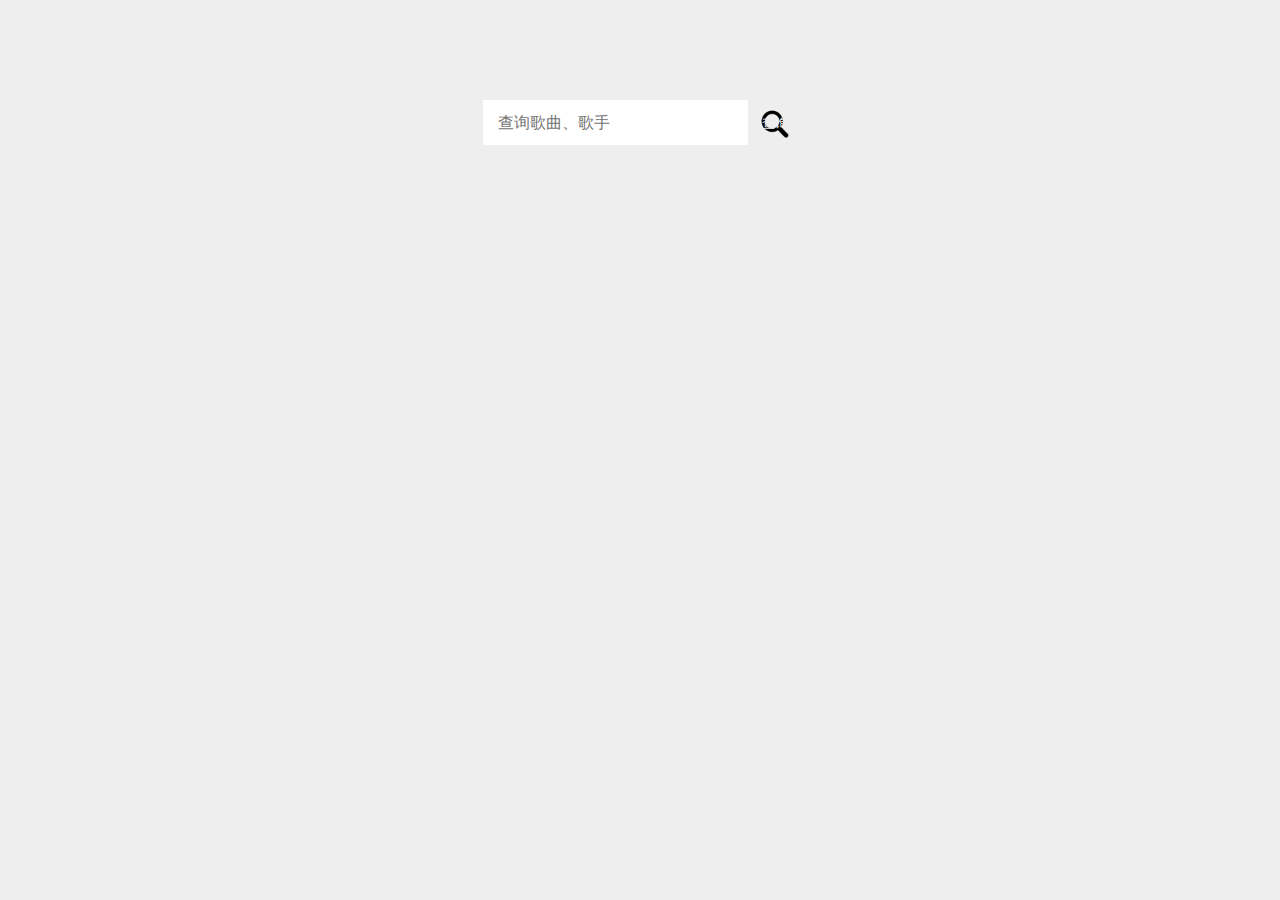
<file: api1/music/qqmusic.html>
<!DOCTYPE html>
<html>
<head>
	<meta charset="utf-8">
	<title>QQ音乐查询接口api调取</title>
	<style type="text/css">
	*{margin:0;padding:0;}
	body{
		background: #eee;
	}
	.form{
		text-align: center;
		margin-top:100px;
	}
	.form input{
		width:250px;
		height:45px;
		border: 0;
		outline: 0;
		padding-left:15px;
		font-size: 16px;
	}
	#send{
		width:45px;
		height:45px;
		border:0;
		background:url(images/search.png) no-repeat;
		background-size:30px 30px;
		background-position: center center;
		color:#eee;
		outline: 0;
		cursor: pointer;
	}
	</style>
</head>
<body>
	<div class="form">
		<input placeholder="查询歌曲、歌手">
		<button id="send">查询</button>
	</div>
	
	<script type="text/javascript" src="../lib/jquery-3.2.1.js"></script>
	<script type="text/javascript">
	$(function(){
		$("#send").click(function(){
			var keywords = $(".form input").val();
			if(!keywords){
				return;
			}
			var searchApi = "https://c.y.qq.com/soso/fcgi-bin/search_for_qq_cp?g_tk=1928093487&inCharset=utf-8&outCharset=utf-8&notice=0&format=jsonp&p=1&perpage=20&n=20&catZhida=1&zhidaqu=1&t=0&flag=1&ie=utf-8&sem=1&aggr=0&remoteplace=txt.mqq.all&uin=0&needNewCode=1&platform=h5&w=" + keywords; 

			$.ajax({
				url:searchApi,
				type:'get',
				dataType:'jsonp',
				jsonp:'jsonpCallback',
				jsonpCallback:'__jp1',
				success:function(data){
					console.log(data);
				}
			});
		});
	});
	</script>
</body>
</html>
</file>
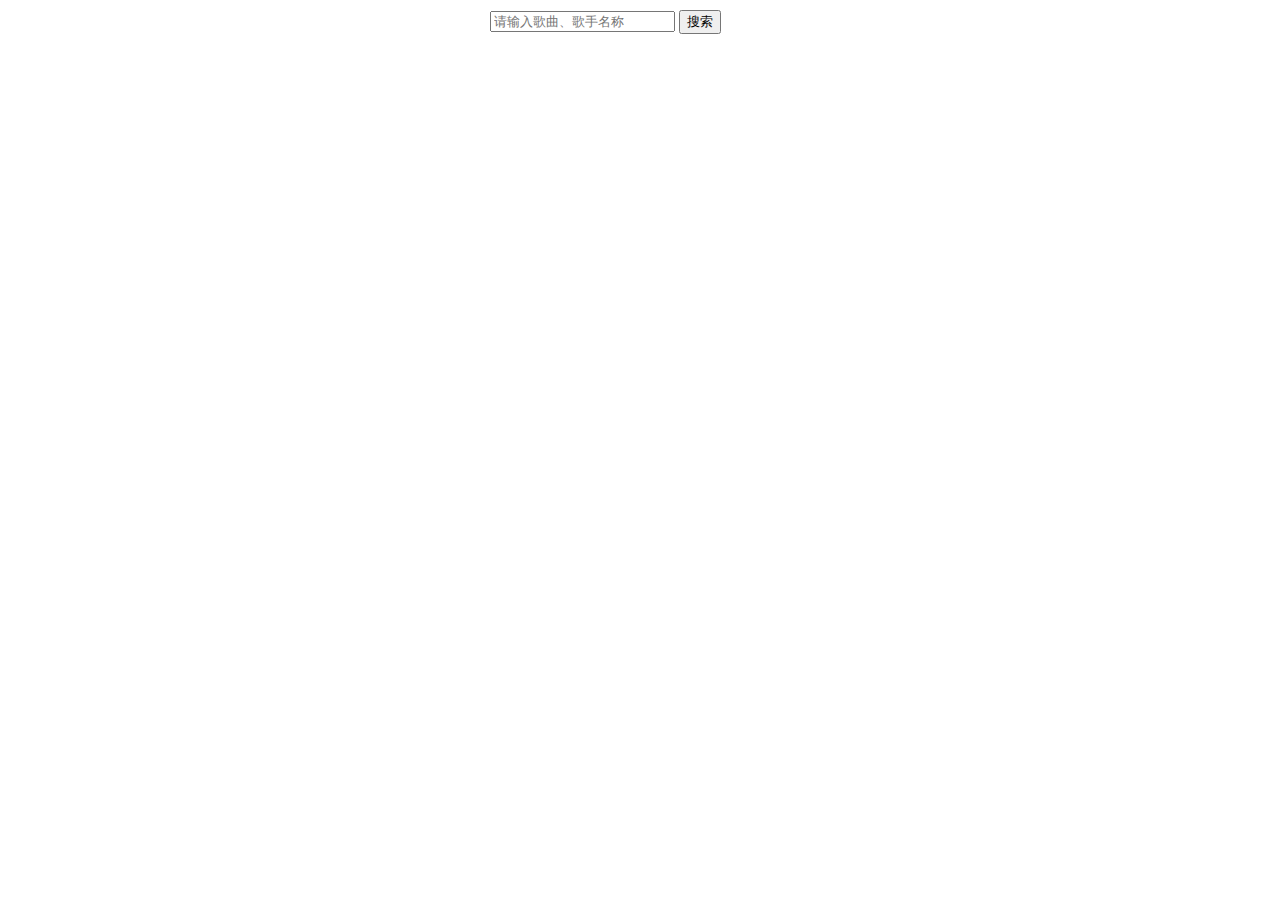
<file: api1/qqmusic/music.html>
<html>
<head>
	<meta charset="utf-8">
	<title>qq音乐</title>
	<style type="text/css">
		*{margin:0px;pading:0px;}
		ul{list-style: none;width:500px;margin:0px auto;}
		.search_song{width:300px;margin:10px auto;}
	</style>
</head>
<body>
<div class="search_song">
<input type=" text" name="" placeholder="请输入歌曲、歌手名称">
<button id="search" type="button">搜索</button>
</div>
<div id="song">
</div>
<script type="text/javascript" src="../lib/jquery-3.2.1.js"></script>
<script type="text/javascript">
	$(function(){
		$("#search").click(function(){
			var str=$("input").val();
			var api="https://c.y.qq.com/soso/fcgi-bin/client_search_cp?ct=24&qqmusic_ver=1298&new_json=1&remoteplace=txt.yqq.center&searchid=49792539451938746&t=0&aggr=1&cr=1&catZhida=1&lossless=0&flag_qc=0&p=1&n=20&w="+str+"&g_tk=5381&&loginUin=0&hostUin=0&format=jsonp&inCharset=utf8&outCharset=utf-8&notice=0&platform=yqq&needNewCode=0";
			if(!str){
				return;
			}
			$.ajax({
				url:api,
				type:"get",
				dataType:"jsonp",
				jsonp:'jsonpCallback',
				success:function(data){
					console.log(data);
					var arr=data.data.song.list;
					// console.log(arr);
					var singer=data.data.keyword;
					// console.log(singer);
					temp="<ul>";
					for(var i=0;i<arr.length;i++){
						if(arr[i].desc){
						temp+="<li>"+arr[i].desc+"-"+singer+"</li>";
						}
					}
					temp+="</ul>";
					$("#song").html(temp);
				}
			}) 
		})
	})
</script>
</body>
</html>
</file>
